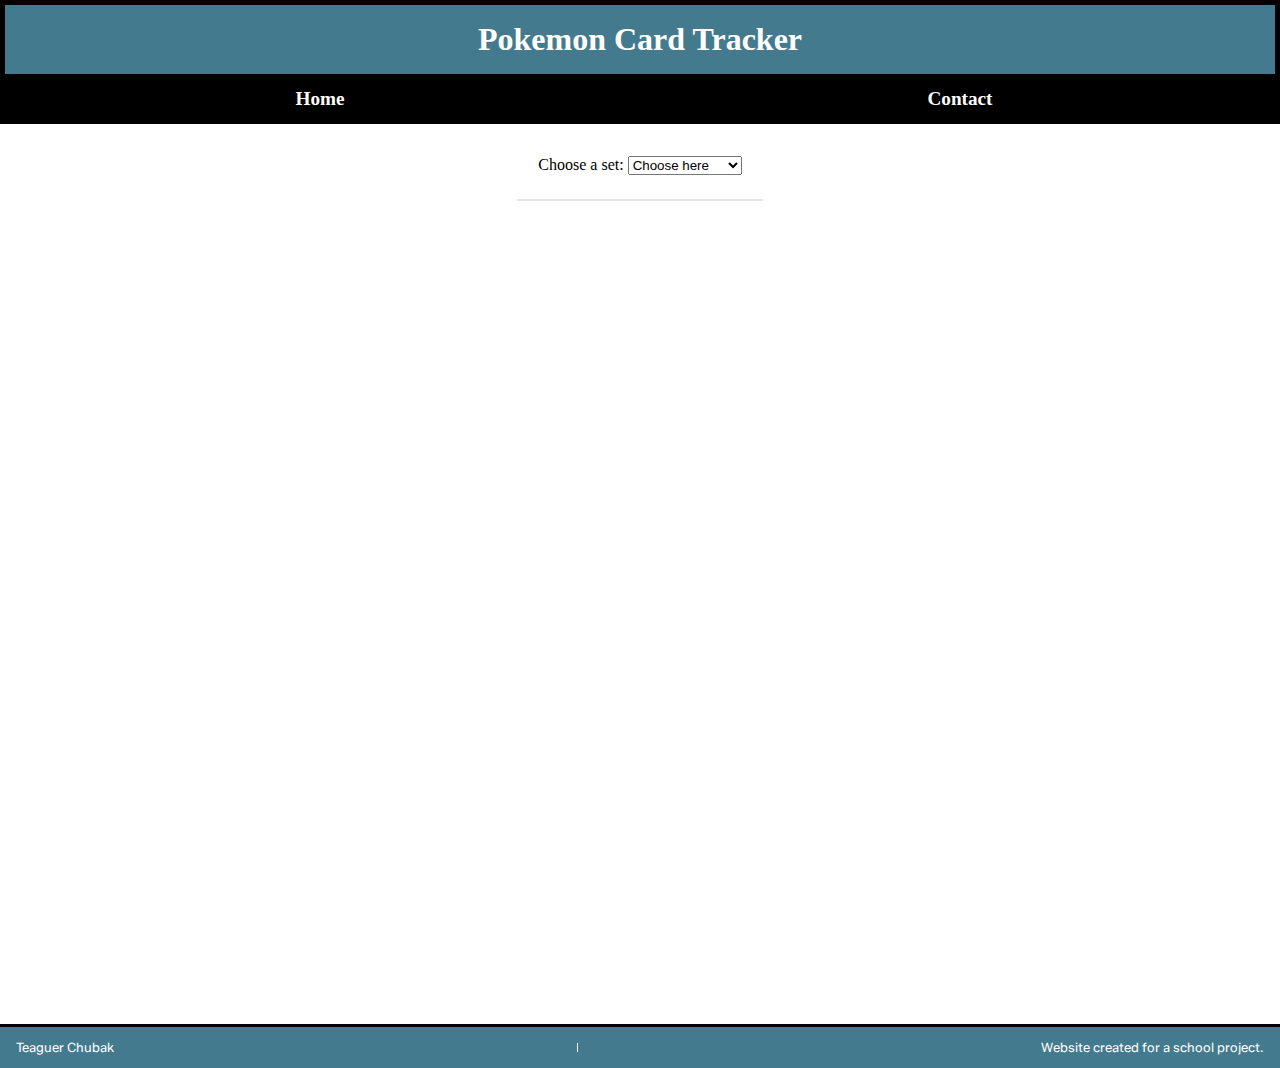
<file: index.html>
<!DOCTYPE html>
<html lang="en">
<head>
    <meta charset="UTF-8">
    <meta name="viewport" content="width=device-width, initial-scale=1.0">
    <title>Teaguer's Pokemon Card Tracker</title>
    <meta name="author" content="Teaguer Chubak">
    <meta name="description" content="A checklist for tracking Pokemon card collections.">
    <link rel="stylesheet" href="css/base.css">
    <link rel="stylesheet" href="css/home.css">
    <script type="module" src="js/base.js" defer></script>

    <link rel="preconnect" href="https://fonts.googleapis.com">
    <link rel="preconnect" href="https://fonts.gstatic.com" crossorigin>
    <link href="https://fonts.googleapis.com/css2?family=Chewy&family=Zalando+Sans+SemiExpanded:ital,wght@0,200..900;1,200..900&family=Zalando+Sans:ital,wght@0,200..900;1,200..900&display=swap" rel="stylesheet">

</head>

<body>
    <header>
        <h1 class="title">Pokemon Card Tracker</h1>
        <nav class="menu">
            <a href="#">Home</a>
            <a href="#">Contact</a>
        </nav>
    </header>

    <main>

        <!--
        <section class="user-info">
            <label for="username">Enter Username:*** </label>
            <input name="username" id="username">
            <button id="submit-username">Enter</button>
        </section>

        <div class="horizontal-line"></div>
        -->


        <section class="dropdown">
            <label for="setLists">Choose a set:</label>
            <select name="setLists" id="setLists">
                <option value="" selected disabled hidden>Choose here</option>
                <optgroup label="1st Gen (1997-2000)">
                    <option value="base1" id="base1">Base Set</option>
                    <option value="base2" id="base2">Jungle</option>
                    <option value="base3" id="base3">Fossil</option>
                    <option value="base4" id="base4">Base Set 2</option>
                </optgroup>
                <optgroup label="2nd Gen (2001-2004)">
                    <option value="neo1">Neo Genesis</option>
                </optgroup>
            </select>
        </section>

        <div class="horizontal-line"></div>

        <section class="display">
        </section>
    </main>

    <footer>
        <p>Teaguer Chubak</p>
        <div class="spacer"></div>
        <p>Website created for a school project.</p>
    </footer>
</body>

</html>
</file>
<file: css/base.css>
@import './partials/global.css';
@import './partials/header.css';
@import './partials/footer.css';
</file>
<file: css/home.css>
/*
.user-info {
    display: flex;
    flex-wrap: wrap;
    row-gap: .5rem;
    column-gap: 1rem;
    padding-bottom: .5rem;
}

.user-info label {
    width: 100%;
}

.user-info input {
    width: 50%;
}

.user-info button {
    width: fit-content;
}
*/

.horizontal-line {
    border-top: 2px solid rgba(0, 0, 0, .1);
    width: 20%;
    margin: 1rem auto;
}

.dropdown {
    padding-top: .5rem;
    padding-bottom: .5rem;
    justify-self: center;
}


/* DISPLAY GRID */

.cardInfo {
    display: grid;
    width: 90%;
    max-width: 400px;
    grid-template-columns: 1fr 1fr;
    grid-template-rows: 1fr 3fr 1fr;
    column-gap: 1rem;
    align-self: center;
    justify-self: center;
    border: 2px solid black;
    border-radius: 5px;
    background-color: rgba(67, 122, 142, .4);
}

.cardName {
    grid-column: 1 / 2;
    grid-row: 1 / 2;
    justify-self: center;
    align-self: center;
    padding-left: 1rem;
}

/*
.checkLabel {
    grid-column: 1 / 2;
    grid-row: 2 / 4;
}
*/

.checkboxContainer {
    grid-column: 1 / 2;
    grid-row: 2 / 3;
    display: flex;
    justify-content: center;
    align-items: center;
    padding-left: 1rem;
}

.checkbox {
    
    transform: scale(3);
}

.checkbox:hover {
    cursor: pointer;
}

.cardImg {
    grid-column: 2 / 3;
    grid-row: 1 / 3;
    max-width: 100%;
    height: auto;
    padding-right: 1rem;
    justify-self: center;
    align-self: center;
    padding-top: 1rem;
}

.cardLink {
    grid-column: 1 / 3;
    grid-row: 3 / 4;
    justify-self: center;
    width: 100%;
    text-align: center;
    margin-top: 1rem;
    padding-top: 1rem;
    padding-bottom: 1rem;
    color: var(--color-darkRed);
    border-top: 2px solid rgba(0, 0, 0, .3);
    background-color: rgb(223, 233, 236);
    text-decoration: none;
    font-weight: bold;
    font-size: larger;
}

.cardLink:hover {
    background-color: var(--color-darkRed);
    color: white;
}

.cardInfo + .cardInfo {
    margin-top: 1rem;
}
</file>
